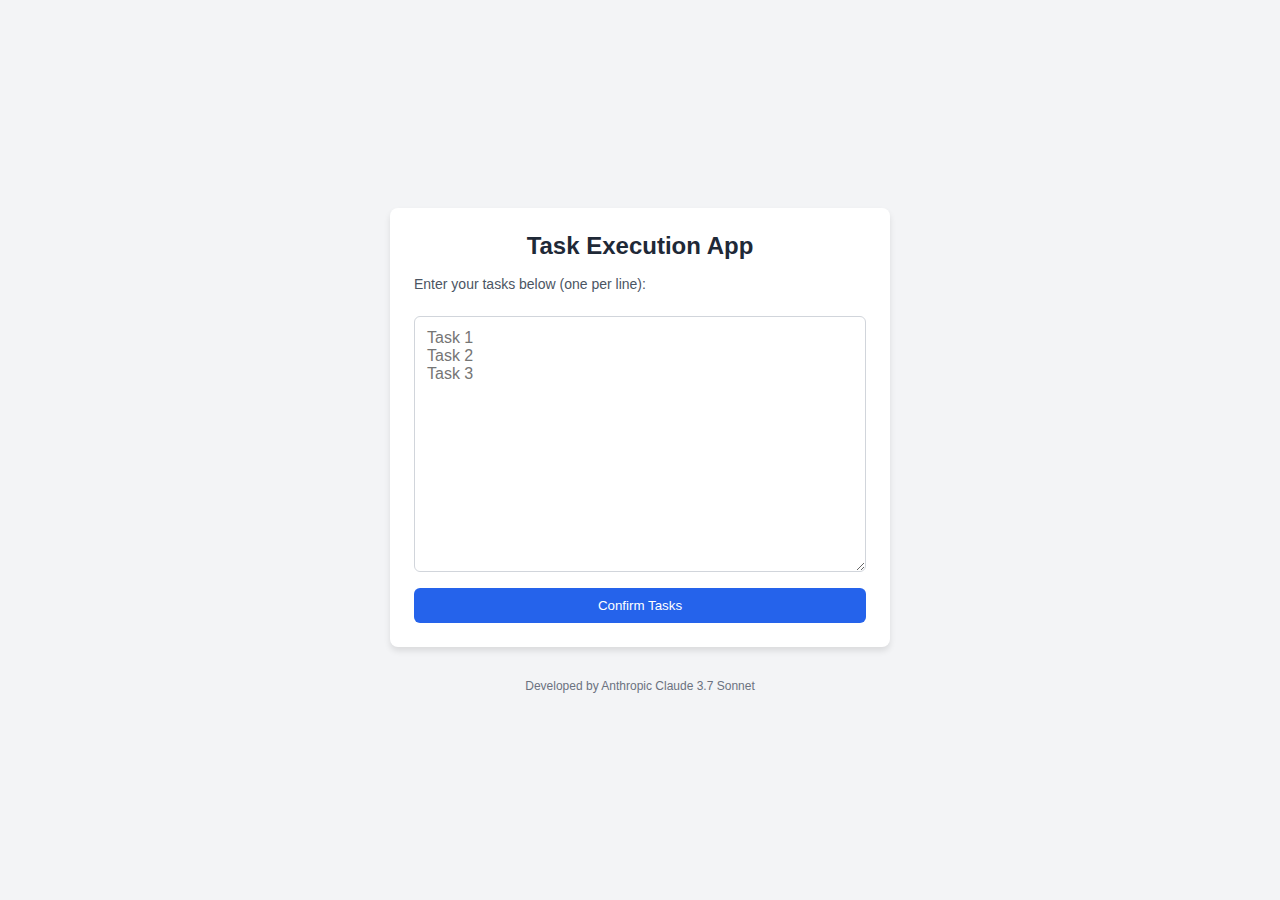
<file: index.html>
<!DOCTYPE html>
<html lang="en">
<head>
  <meta charset="UTF-8">
  <meta name="viewport" content="width=device-width, initial-scale=1.0">
  <title>Task Execution App</title>
  <style>
    * {
      box-sizing: border-box;
      margin: 0;
      padding: 0;
      font-family: -apple-system, BlinkMacSystemFont, "Segoe UI", Roboto, Helvetica, Arial, sans-serif;
    }
    
    body {
      background-color: #f3f4f6;
      min-height: 100vh;
      display: flex;
      justify-content: center;
      align-items: center;
      padding: 1rem;
    }
    
    .container {
      width: 100%;
      max-width: 500px;
      display: flex;
      flex-direction: column;
      align-items: center;
    }
    
    .app-card {
      width: 100%;
      background-color: white;
      border-radius: 0.5rem;
      box-shadow: 0 4px 6px rgba(0, 0, 0, 0.1);
      overflow: hidden;
      margin-bottom: 1rem;
    }
    
    .app-content {
      padding: 1.5rem;
    }
    
    h1 {
      text-align: center;
      font-size: 1.5rem;
      font-weight: bold;
      margin-bottom: 1rem;
      color: #1f2937;
    }
    
    .input-section {
      display: flex;
      flex-direction: column;
      gap: 1rem;
    }
    
    .input-label {
      font-size: 0.875rem;
      color: #4b5563;
      margin-bottom: 0.5rem;
    }
    
    textarea {
      width: 100%;
      height: 16rem;
      padding: 0.75rem;
      border: 1px solid #d1d5db;
      border-radius: 0.375rem;
      font-size: 1rem;
      resize: vertical;
    }
    
    textarea:focus {
      outline: none;
      border-color: #3b82f6;
      box-shadow: 0 0 0 3px rgba(59, 130, 246, 0.3);
    }
    
    button {
      width: 100%;
      padding: 0.625rem 1.25rem;
      border: none;
      border-radius: 0.375rem;
      font-weight: 500;
      cursor: pointer;
      transition: background-color 0.2s;
    }
    
    button:focus {
      outline: none;
    }
    
    .btn-blue {
      background-color: #2563eb;
      color: white;
    }
    
    .btn-blue:hover {
      background-color: #1d4ed8;
    }
    
    .btn-green {
      background-color: #16a34a;
      color: white;
    }
    
    .btn-green:hover {
      background-color: #15803d;
    }
    
    .btn-green:disabled {
      background-color: #9ca3af;
      cursor: not-allowed;
    }
    
    .btn-red {
      background-color: #dc2626;
      color: white;
    }
    
    .btn-red:hover {
      background-color: #b91c1c;
    }
    
    .task-section {
      display: flex;
      flex-direction: column;
      gap: 1.5rem;
    }
    
    .task-display {
      background-color: #f9fafb;
      padding: 1.5rem;
      border-radius: 0.5rem;
      border: 1px solid #e5e7eb;
    }
    
    .task-label {
      font-size: 0.75rem;
      color: #6b7280;
      margin-bottom: 0.25rem;
    }
    
    .task-text {
      font-size: 1.25rem;
      font-weight: 500;
      color: #1f2937;
    }
    
    .button-group {
      display: flex;
      gap: 1rem;
    }
    
    .completion-message {
      text-align: center;
      padding: 0.5rem;
      background-color: #ecfdf5;
      color: #065f46;
      border-radius: 0.375rem;
      margin-top: 1rem;
    }
    
    .progress-container {
      width: 100%;
      background-color: white;
      border-radius: 0.5rem;
      box-shadow: 0 1px 3px rgba(0, 0, 0, 0.1);
      padding: 1rem;
      margin-top: 1rem;
    }
    
    .progress-bar-bg {
      height: 0.5rem;
      width: 100%;
      background-color: #e5e7eb;
      border-radius: 9999px;
      overflow: hidden;
    }
    
    .progress-bar {
      height: 100%;
      background-color: #2563eb;
      border-radius: 9999px;
      transition: width 0.3s ease;
    }
    
    .progress-text {
      text-align: center;
      font-size: 0.875rem;
      color: #4b5563;
      margin-top: 0.5rem;
    }
    
    .hidden {
      display: none;
    }
    
    .attribution {
      text-align: center;
      font-size: 0.75rem;
      color: #6b7280;
      margin-top: 1rem;
    }
  </style>
</head>
<body>
  <div class="container">
    <div class="app-card">
      <div class="app-content">
        <h1>Task Execution App</h1>
        
        <div id="inputSection" class="input-section">
          <p class="input-label">Enter your tasks below (one per line):</p>
          <textarea id="taskInput" placeholder="Task 1&#10;Task 2&#10;Task 3"></textarea>
          <button id="confirmButton" class="btn-blue">Confirm Tasks</button>
        </div>
        
        <div id="taskSection" class="task-section hidden">
          <div class="task-display">
            <p id="taskLabel" class="task-label">Current Task (1/0):</p>
            <p id="currentTask" class="task-text"></p>
          </div>
          
          <div class="button-group">
            <button id="resetButton" class="btn-red">Reset</button>
            <button id="nextButton" class="btn-green">Next Task</button>
          </div>
          
          <div id="completionMessage" class="completion-message hidden">
            🎉 You've completed all your tasks!
          </div>
        </div>
      </div>
    </div>
    
    <div id="progressContainer" class="progress-container hidden">
      <div class="progress-bar-bg">
        <div id="progressBar" class="progress-bar" style="width: 0%"></div>
      </div>
      <p id="progressText" class="progress-text">Progress: 0 of 0 tasks</p>
    </div>
    
    <p class="attribution">Developed by Anthropic Claude 3.7 Sonnet</p>
  </div>

  <script>
    // DOM Elements
    const inputSection = document.getElementById('inputSection');
    const taskSection = document.getElementById('taskSection');
    const taskInput = document.getElementById('taskInput');
    const confirmButton = document.getElementById('confirmButton');
    const taskLabel = document.getElementById('taskLabel');
    const currentTask = document.getElementById('currentTask');
    const nextButton = document.getElementById('nextButton');
    const resetButton = document.getElementById('resetButton');
    const completionMessage = document.getElementById('completionMessage');
    const progressContainer = document.getElementById('progressContainer');
    const progressBar = document.getElementById('progressBar');
    const progressText = document.getElementById('progressText');
    
    // App State
    let tasks = [];
    let currentTaskIndex = 0;
    let isTaskListConfirmed = false;
    
    // Load saved state from localStorage
    function loadSavedState() {
      const savedTasks = localStorage.getItem('tasks');
      const savedCurrentTaskIndex = localStorage.getItem('currentTaskIndex');
      const savedIsTaskListConfirmed = localStorage.getItem('isTaskListConfirmed');
      
      if (savedTasks) {
        tasks = JSON.parse(savedTasks);
      }
      
      if (savedCurrentTaskIndex) {
        currentTaskIndex = parseInt(savedCurrentTaskIndex, 10);
      }
      
      if (savedIsTaskListConfirmed && JSON.parse(savedIsTaskListConfirmed)) {
        isTaskListConfirmed = true;
        showTaskView();
        updateTaskDisplay();
      }
    }
    
    // Save state to localStorage
    function saveState() {
      localStorage.setItem('tasks', JSON.stringify(tasks));
      localStorage.setItem('currentTaskIndex', currentTaskIndex.toString());
      localStorage.setItem('isTaskListConfirmed', JSON.stringify(isTaskListConfirmed));
    }
    
    // Handle confirming tasks
    function handleConfirmTasks() {
      if (taskInput.value.trim() === '') return;
      
      tasks = taskInput.value
        .split('\n')
        .map(task => task.trim())
        .filter(task => task !== '');
      
      currentTaskIndex = 0;
      isTaskListConfirmed = true;
      
      showTaskView();
      updateTaskDisplay();
      saveState();
    }
    
    // Handle navigating to the next task
    function handleNextTask() {
      if (currentTaskIndex < tasks.length - 1) {
        currentTaskIndex++;
        updateTaskDisplay();
        saveState();
      } else if (currentTaskIndex === tasks.length - 1) {
        // Show completion message when "Next" is clicked on the final task
        completionMessage.classList.remove('hidden');
      }
    }
    
    // Handle resetting the app
    function handleReset() {
      taskInput.value = '';
      tasks = [];
      currentTaskIndex = 0;
      isTaskListConfirmed = false;
      
      showInputView();
      saveState();
    }
    
    // Show the task input view
    function showInputView() {
      inputSection.classList.remove('hidden');
      taskSection.classList.add('hidden');
      progressContainer.classList.add('hidden');
    }
    
    // Show the task execution view
    function showTaskView() {
      inputSection.classList.add('hidden');
      taskSection.classList.remove('hidden');
      progressContainer.classList.remove('hidden');
    }
    
    // Update the task display
    function updateTaskDisplay() {
      if (tasks.length === 0) return;
      
      taskLabel.textContent = `Current Task (${currentTaskIndex + 1}/${tasks.length}):`;
      currentTask.textContent = tasks[currentTaskIndex];
      
      // Update progress bar
      const progressPercent = ((currentTaskIndex + 1) / tasks.length) * 100;
      progressBar.style.width = `${progressPercent}%`;
      progressText.textContent = `Progress: ${currentTaskIndex + 1} of ${tasks.length} tasks`;
      
      // Hide completion message when updating task display
      completionMessage.classList.add('hidden');
      
      // Enable/disable next button based on current task index
      if (currentTaskIndex === tasks.length - 1) {
        // Don't disable the next button on the last task anymore
        // It will be used to show the completion message
        nextButton.disabled = false;
      } else {
        completionMessage.classList.add('hidden');
      }
    }
    
    // Event Listeners
    confirmButton.addEventListener('click', handleConfirmTasks);
    nextButton.addEventListener('click', handleNextTask);
    resetButton.addEventListener('click', handleReset);
    
    // Initialize the app
    loadSavedState();
  </script>
</body>
</html>
</file>
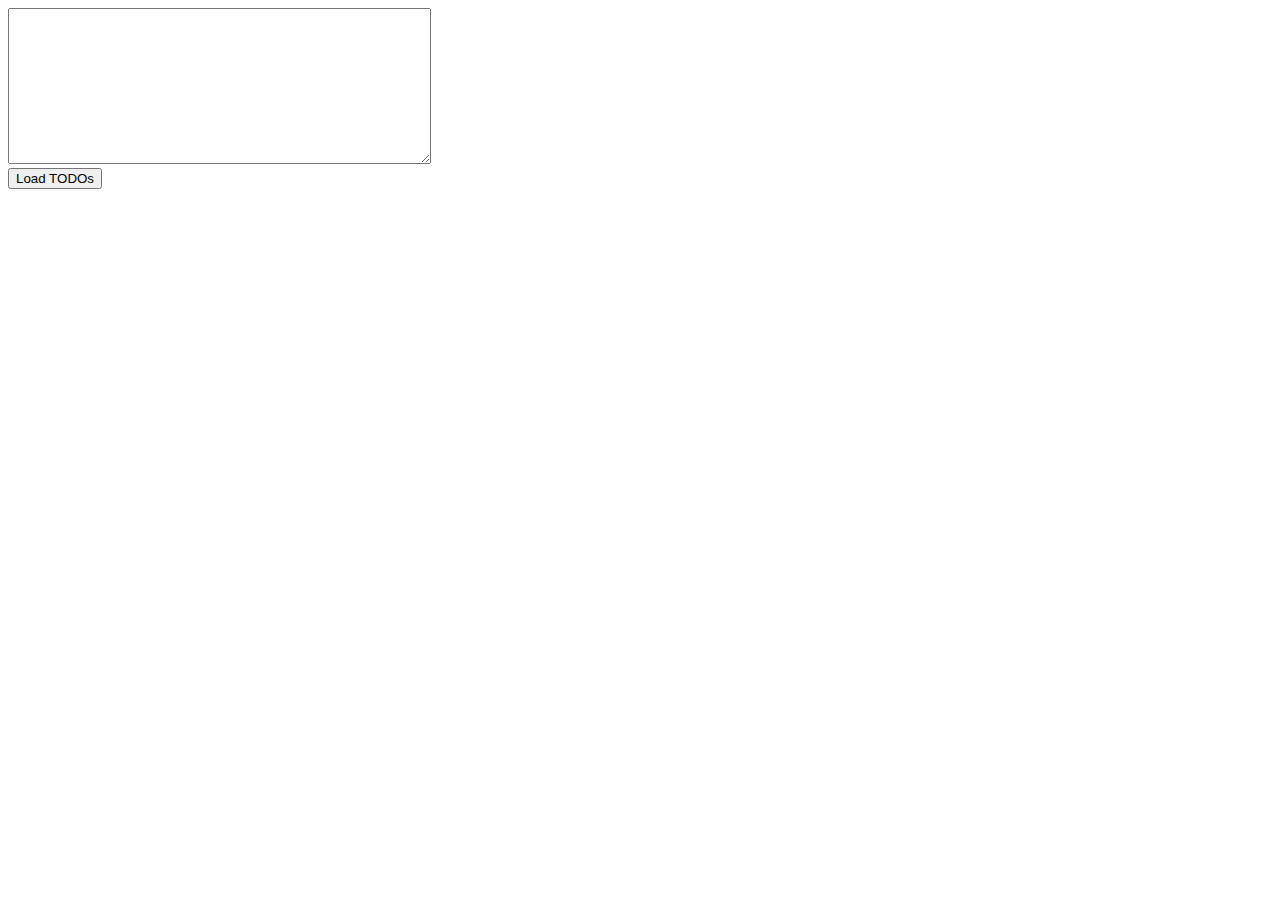
<file: home.html>
<!DOCTYPE html>
<html>
    <head>
        <title>Roy Mathew's Website</title>
        <script>
            class Task {
                constructor(taskName) {
                    this.taskName = taskName;
                    this.completed = false;
                }
            }

            currIndex = 0;
            let tasks = []

            function setTODOTask() {
                const currTask = tasks[currIndex]
                console.log(currTask)

                const taskName = document.getElementById("taskName");
                taskName.innerHTML = "<u>Current Task:</u> " + currTask.taskName

                const status = document.getElementById("status");
                if (currTask.completed) {
                    status.innerHTML = '<p style="color: green;">Status: Done &#9989;</p>'
                } else {
                    status.innerHTML = '<p style="color: red;">Status: TBD &#10060;</p>'
                }
            }

            function loadText() {
                let todoText = document.getElementById("fieldId").value;
                todoText = todoText.replace(/^\s*[\r\n]/gm, '');  // remove empty lines

                let lines = todoText.split('\n');
                console.log(lines)
                for (let i = 0; i < lines.length; i++) {
                    const line = lines[i];
                    const taskName = line.substring(2);
                    const currTask = new Task(taskName)
                    tasks.push(currTask)
                }
                console.log(tasks)

                setTODOTask()

                const textInput = document.getElementById("textInput");
                textInput.style.display = "none";

                const todoId = document.getElementById("todoId");
                todoId.style.display = "block";
            }

            function moveTasksForward() {
                currIndex = Math.min(tasks.length - 1, currIndex + 1)
                setTODOTask();
            }

            function moveTasksBackward() {
                currIndex = Math.max(0, currIndex - 1)
                setTODOTask();
            }

            function swapCompleteness() {
                const currTask = tasks[currIndex]
                currTask.completed = !currTask.completed
                setTODOTask();
            }

        </script>
    </head>
    <body>
        <div id="todoId" style="display: none;">
            <h2 id="taskName"><u>Current Task:</u> TBD</h2>
            <p id="status"></p>
            <div>
                <button id="prevButton" onclick="moveTasksBackward()">Prev</button>
                <button id="doneButton" onclick="swapCompleteness()">Done</button>
                <button id="nextButton" onclick="moveTasksForward()">Next</button>
            </div>
        </div>
        <div id="textInput">
            <textarea name="fieldName" id="fieldId" rows="10" cols="50"></textarea>
            <br/>
            <button id="loadTODOButton" onclick="loadText()">Load TODOs</button>
        </div>
    </body>
</html>
</file>
